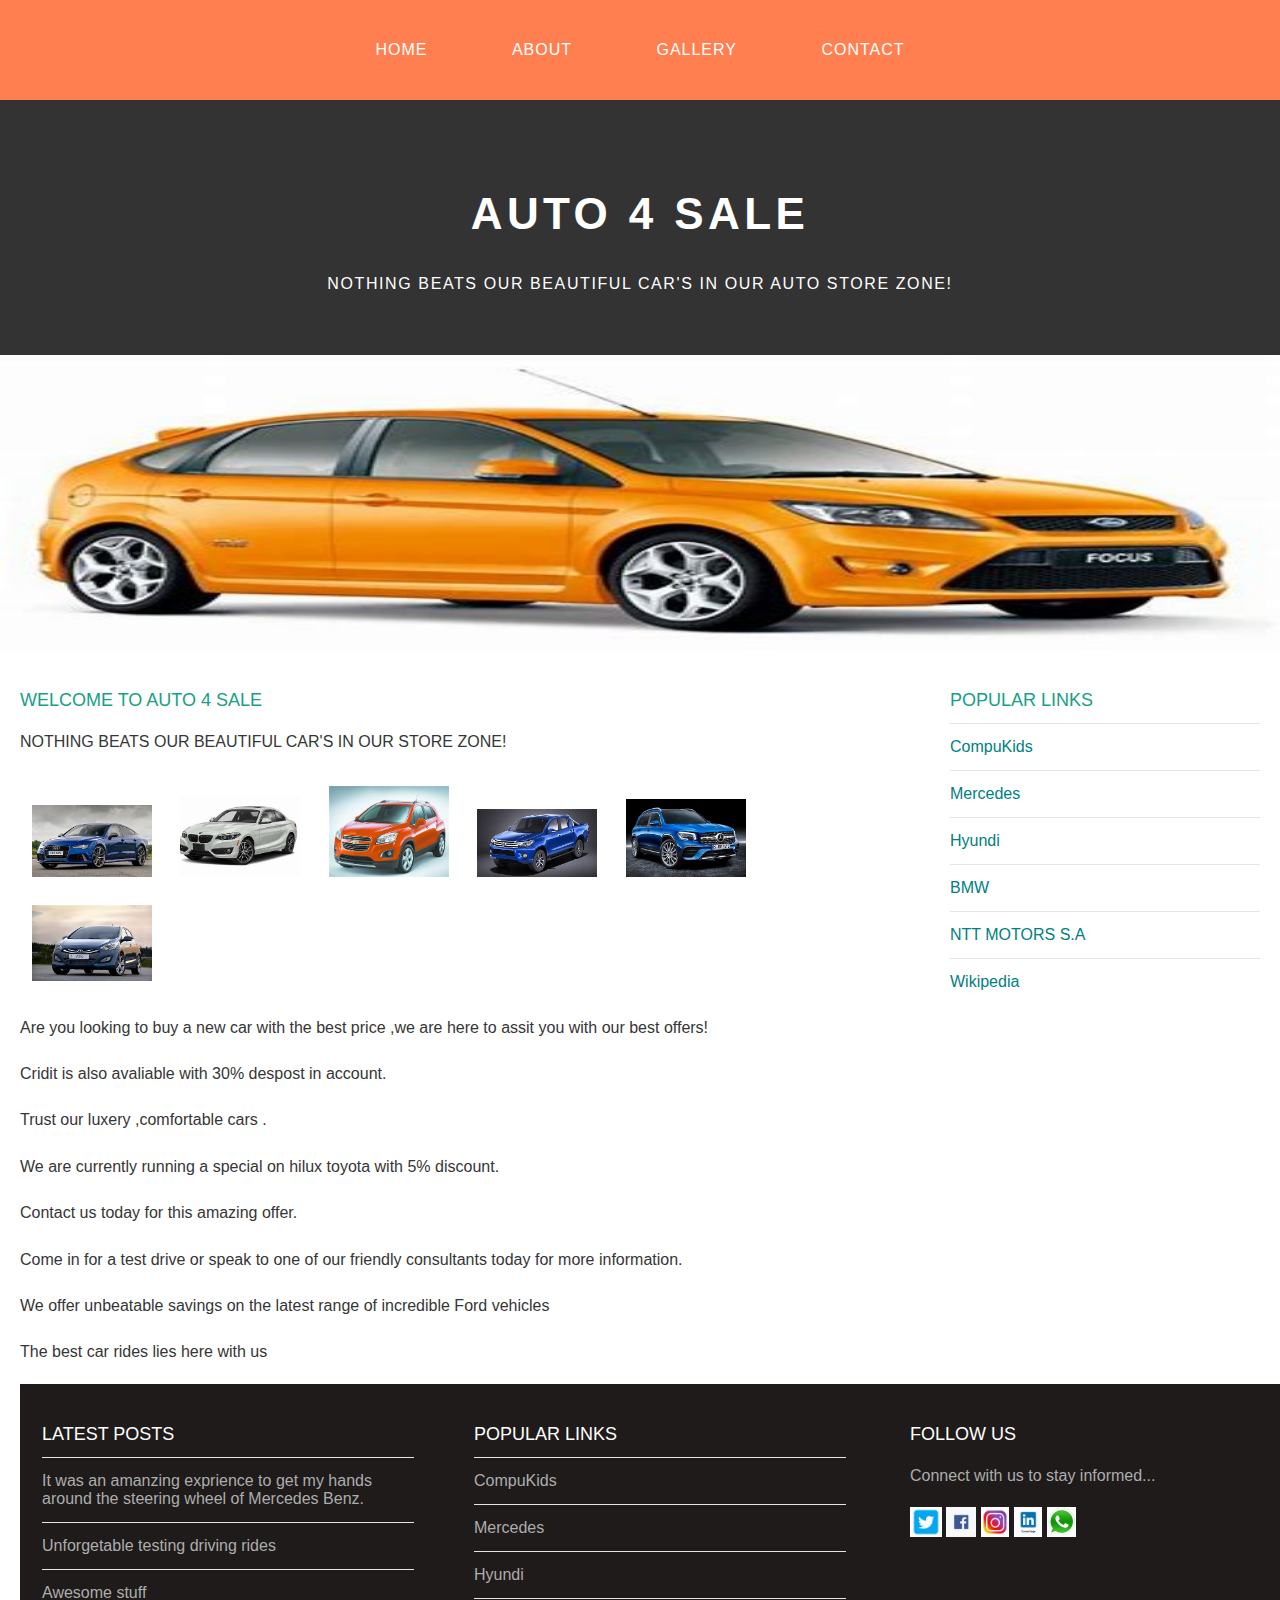
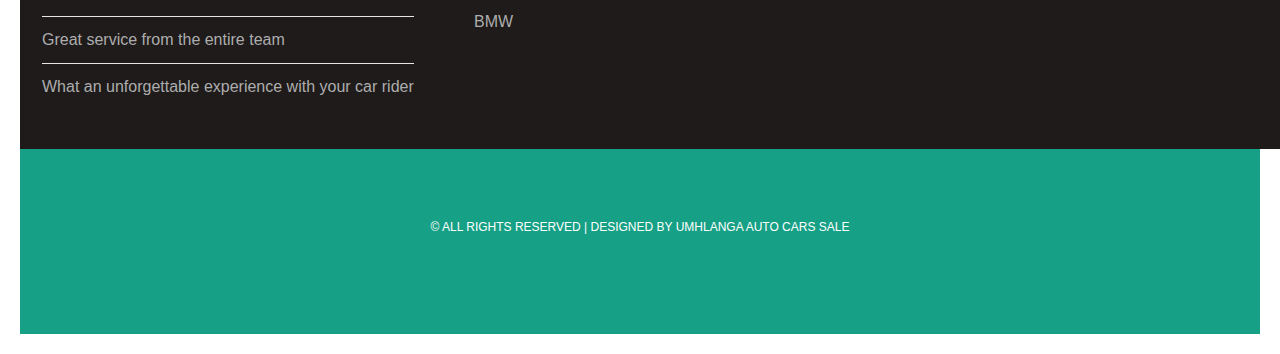
<file: index.html>
<!DOCTYPE html>
<html>
      <head> 
         <title>Auto 4 Sale</title>  
        <link rel="stylesheet" href="style.css"/>
    </head>
    <body>
        <div id="menu">
            <ul>
            <li><a href="#">Home</a></li>
            <li><a href="about.html">About</a></li>
            <li><a href="gallery.html">Gallery</a></li>
            <li><a href="contact.html">Contact</a></li>    
            </ul>
            </div>
        <div id="header">
            <h1>AUTO 4 SALE</h1>
            <p>NOTHING BEATS OUR BEAUTIFUL CAR'S IN OUR AUTO STORE ZONE!</p>
            </div>
                <div id="banner">
                   <img src="images/ford.jpg">   
            </div>
            <div id="page">
                <div id="content">
                    <h2>Welcome to Auto 4 sale</h2>
                    <p>NOTHING BEATS OUR BEAUTIFUL CAR'S IN OUR STORE ZONE!</p>
                    <div id="gallery">
                     <img src="images/AUDI%20RS7.jpg">
                     <img src="images/bmw%20car.jpg">
                     <img src="images/Chevrolet.jpg">
                     <img src="images/hilux%20toyota.jpg">
                     <img src="images/mercedes%20%20suc.jpg"> 
                      <img src="images/hyundi130.jpg">   
                      </div>  
                    <p>Are you looking to buy a new car with the best price ,we are here to assit you with our best offers!</p>
                    <p>Cridit is also avaliable with 30% despost in account.</p>
					<p>Trust our luxery ,comfortable  cars .</p>
					<p>We are currently running a special on hilux toyota with 5% discount.</p>
                    <p>Contact us today for this amazing offer.</p>
					<p>Come in for a test drive or speak to one of our friendly consultants today for more information.</p>
                    <p> We offer unbeatable savings on the latest range of incredible Ford vehicles</p>
					<p>The best car rides lies here  with us</p>
                </div>
                <div id="sidebar">
                <h2>Popular Links</h2>
                    <ul class="styled">
                        <li><a href="http://www.compukids.me">CompuKids</a></li>
                        <li><a href="https://www.mercedes-benz.co.za">Mercedes</a></li>
                        <li><a href="http://https://www.automark.co.za">Hyundi</a></li>
                        <li><a href="http://https://www.nttgroup.co.za/">BMW</a></li>
                        <li><a href="https://www.cars.co.za/">NTT MOTORS S.A</a></li>
                        <li><a href="https://en.wikipedia.org/wiki/Main_Page">Wikipedia</a></li>
                    </ul>
                </div>
                <div id="footer">
                <div id="box1">
                    <h2>Latest Posts</h2>
                    <ul class="styled">
                        <li><a href="#">It was an  amanzing  exprience to get my hands around the steering wheel of Mercedes Benz. </a></li>
                        <li><a href="#">Unforgetable testing  driving rides </a></li>
                        <li><a href="#">Awesome stuff</a></li>
                        <li><a href="#">Great service from the entire team</a></li>
                        <li><a href="#">What an unforgettable experience with your car rider</a></li>
                    </ul>
                 </div>
                <div id="box2">
                    <h2>Popular Links</h2>
                    <ul class="styled">
                    <li><a href="http://www.compukids.me">CompuKids</a></li>
                        <li><a href="https://www.mercedes-benz.co.za">Mercedes</a></li>
                        <li><a href="http://https://www.automark.co.za">Hyundi</a></li>
                        <li><a href="http://https://www.nttgroup.co.za/">BMW</a></li>
                        
                    </ul>  
                </div>
                <div id="box3">
                    <h2>Follow Us</h2>
                    <p>Connect with us to stay informed...</p>
                    <a href="#"><img src="images/twitter.jpg" height="30"/></a>
                    <a href="#"><img src="images/facebook.jpg" height="30"/></a>
                    <a href="#"><img src="images/instagram.jpg" height="30"/></a>
                    <a href="#"><img src="images/linkedin.jpg" height="30"/></a>
                    <a href="#"><img src="images/whatsapp.jpg"height="30"/></a>
                </div>
            </div>
            <div id="copyright">
                <p>&copy; All Rights Reserved | Designed by  Umhlanga  Auto cars sale</p>
            </div>   
        </div>            
    </body>
</html>
</file>
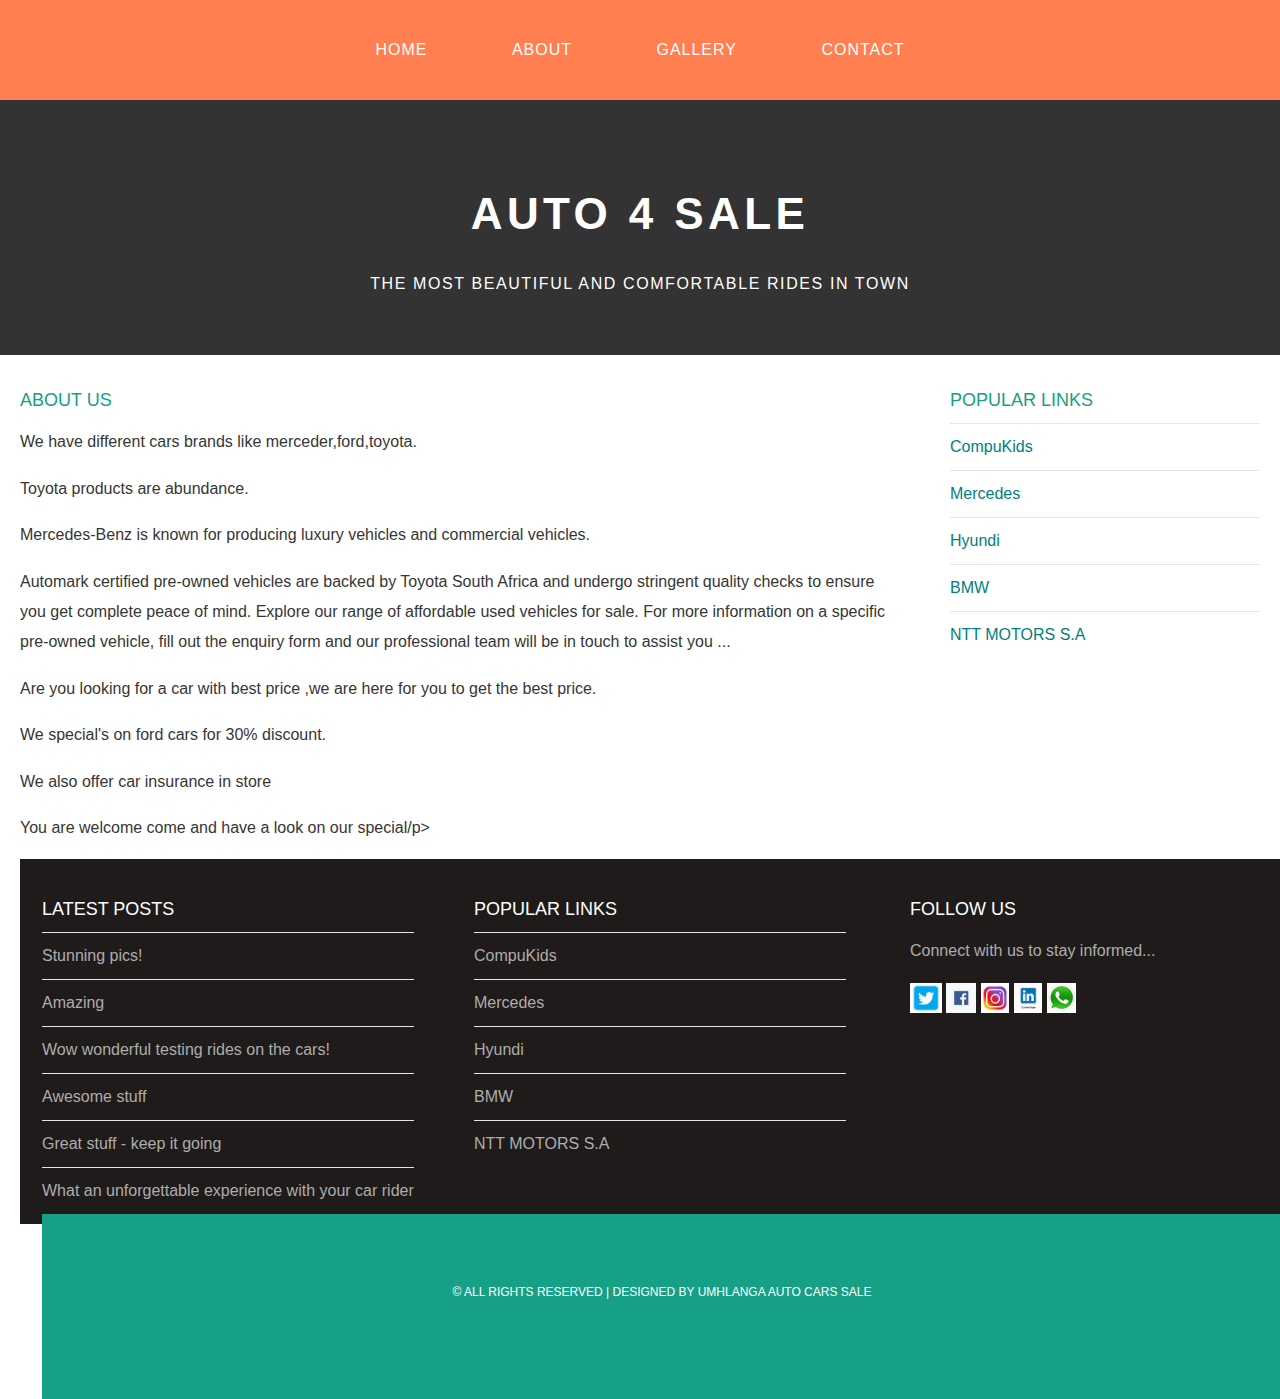
<file: about.html>
<!DOCTYPE html>
<html>    
    <head>
       <title>Auto 4 sale</title>
        <link rel="stylesheet" href="style.css"/>
    </head>
    <body>
        <div id="menu">
            <ul>
            <li><a href="index.html">Home</a></li>
            <li><a href="#">About</a></li>
            <li><a href="gallery.html">Gallery</a></li>
            <li><a href="contact.html">Contact</a></li>    
            </ul>
            </div>
        <div id="header">
            <h1>AUTO 4 SALE</h1>
            <p>THE MOST BEAUTIFUL AND COMFORTABLE RIDES IN TOWN</p>
            </div>
            <div id="page">
                <div id="content">
                    <h2>About Us</h2>
					<P>We have different cars brands like  merceder,ford,toyota.</P>
                    <p>Toyota products are abundance. </p>
                    <p> Mercedes-Benz is known for producing luxury vehicles and commercial vehicles.</p>
                    <p>Automark certified pre-owned vehicles are backed by Toyota South Africa and undergo stringent quality checks to ensure you get complete peace of mind. Explore our range of affordable used vehicles for sale. For more information on a specific pre-owned vehicle, fill out the enquiry form and our professional team will be in touch to assist you ...</p>
                    <p>Are you looking for a car with best price ,we are here for you to get the best price.</p>
                    <p>We special's on  ford cars for 30% discount.</p>
                    <p>We also offer car insurance in store</p>
                    <p>You are welcome come  and have a look  on our special/p>
                    
                </div>
                <div id="sidebar">
                <h2>Popular Links</h2>
                    <ul class="styled">
                        <li><a href="http://www.compukids.me">CompuKids</a></li>
                        <li><a href="https://www.mercedes-benz.co.za">Mercedes</a></li>
                        <li><a href="http://https://www.automark.co.za">Hyundi</a></li>
                        <li><a href="http://https://www.nttgroup.co.za/">BMW</a></li>
                        <li><a href="https://www.cars.co.za/">NTT MOTORS S.A</a></li>
           
                    </ul>  
  
                </div>
                <div id="footer">
                <div id="box1">
                    <h2>Latest Posts</h2>
                    <ul class="styled">
                         <li><a href="#">Stunning pics!</a></li>
                        <li><a href="#">Amazing</a></li>
                        <li><a href="#">Wow wonderful testing rides on the cars!</a></li>
                        <li><a href="#">Awesome stuff</a></li>
                        <li><a href="#">Great stuff - keep it going</a></li>
                        <li><a href="#">What an unforgettable experience with your car rider</a></li>
                    </ul> 
                 </div>
                <div id="box2">
                    <h2>Popular Links</h2>
					<ul class="styled">
                    <li><a href="http://www.compukids.me">CompuKids</a></li>
                        <li><a href="https://www.mercedes-benz.co.za">Mercedes</a></li>
                        <li><a href="http://https://www.automark.co.za">Hyundi</a></li>
                        <li><a href="http://https://www.nttgroup.co.za/">BMW</a></li>
                        <li><a href="https://www.cars.co.za/">NTT MOTORS S.A</a></li>
                        
                    </ul>  
                </div>
                <div id="box3">
                    <h2>Follow Us</h2>
                    <p>Connect with us to stay informed...</p>
                    <a href="#"><img src="images/twitter.jpg" height="30"/></a>
                    <a href="#"><img src="images/facebook.jpg" height="30"/></a>
                    <a href="#"><img src="images/instagram.jpg" height="30"/></a>
                    <a href="#"><img src="images/linkedin.jpg" height="30"/></a>
					<a href="#"><img src="images/whatsapp.jpg"height="30"/></a>
                   
            </div>
            <div id="copyright">
                <p>&copy; All Rights Reserved | Designed by Umhlanga  Auto cars sale</</p>
			</div>
		   </div>
		</div>
	</body>
</html>
</file>
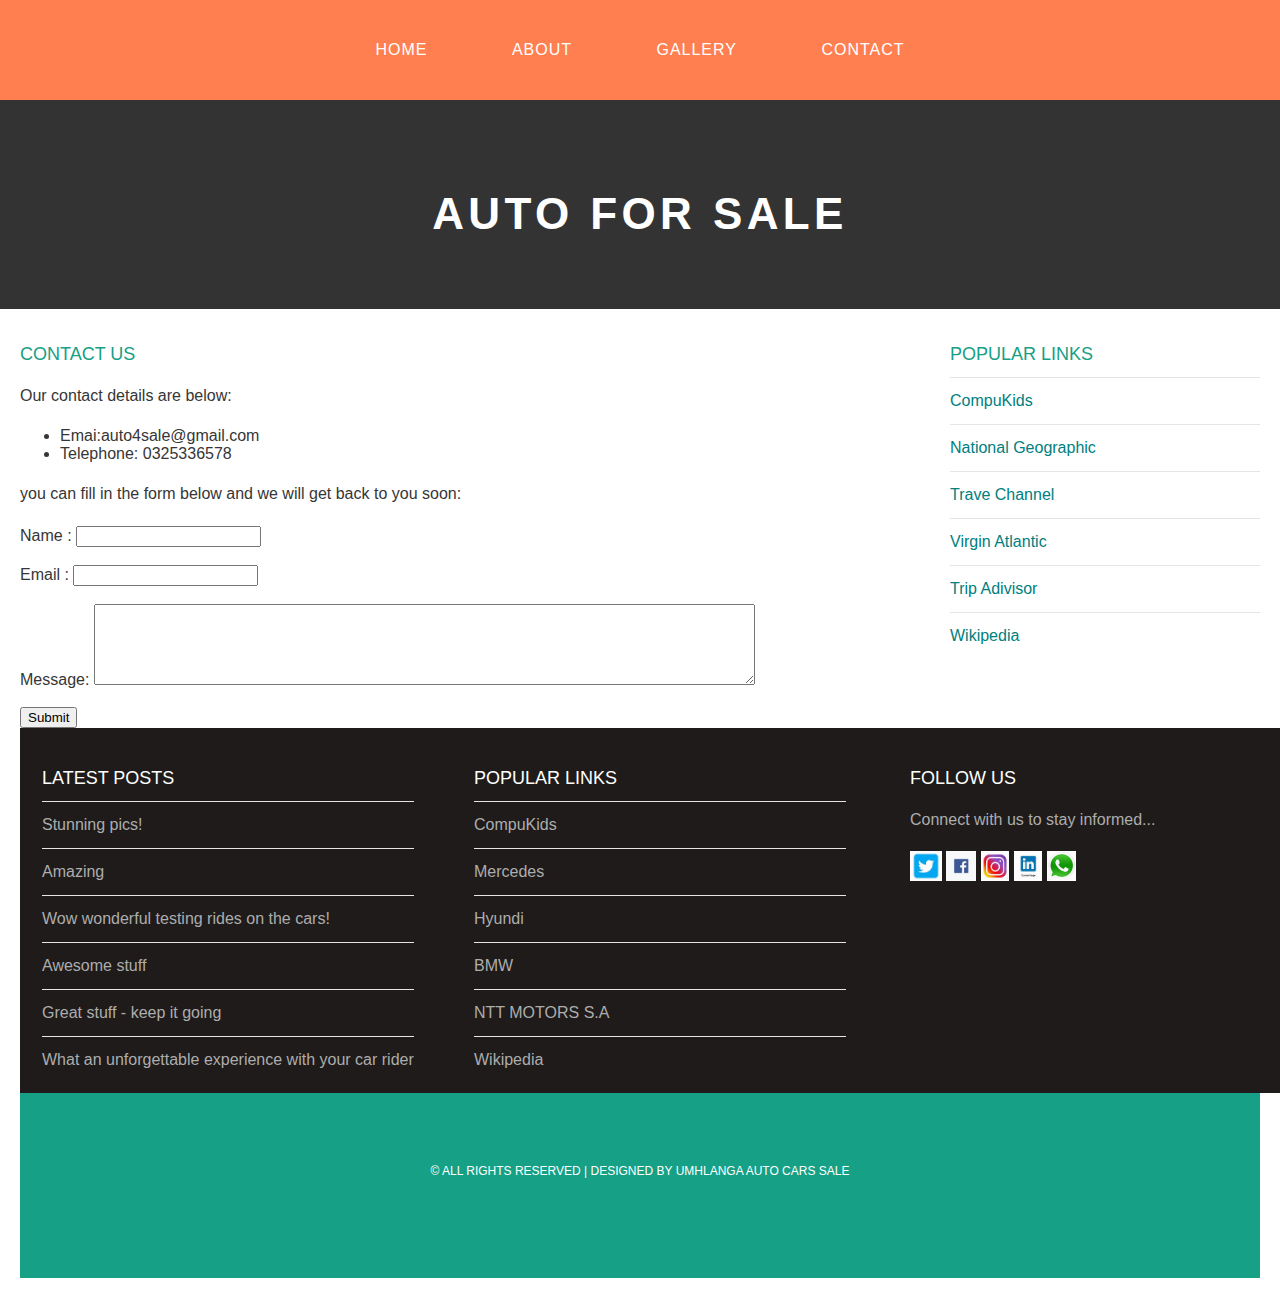
<file: contact.html>
<!DOCTYPE html>
<html>
  <head> 
    <title>Travel The World</title>
    <link rel="stylesheet" href="style.css"/>
    </head>
    <body>
        <div id="menu">
             <ul>
            <li><a href="index.html">Home</a></li>
            <li><a href="about.html">About</a></li>
            <li><a href="gallery.html">Gallery</a></li>
            <li><a href="#">Contact</a></li>    
            </ul>
            </div>
        <div id="header">
            <h1>AUTO FOR SALE</h1>
            <p></p>
            </div>
            <div id="page">
                <div id="content">
                    <h2>Contact Us</h2>
                    <p>Our contact details are below:</p>
                    <ul class="style1">
                        <li>Emai:auto4sale@gmail.com</li>
                        <li>Telephone: 0325336578</li>
                    </ul>

                    <p> you can fill in the form below and we will get back to you soon:</p>
                    <form>
                        Name     : <input type="text" /><br/><br/>
                        Email     : <input type="email" /><br/><br/>
                        Message: <textarea cols="80" rows="5"></textarea><br/><br/>
                        <input type="submit" value="Submit"/>
                    </form>
                </div>
                <div id="sidebar">
                <h2>Popular Links</h2>
                    <ul class="styled">
                        <li><a href="http://www.compukids.me">CompuKids</a></li>
                        <li><a href="http://www.nationalgeographic.com/">National Geographic</a></li>
                        <li><a href="http://www.travelchannel.com/">Trave Channel</a></li>
                        <li><a href="http://www.virgin-atlantic.com/us/en.html">Virgin Atlantic</a></li>
                        <li><a href="http://www.tripadvisor.com">Trip Adivisor</a></li><li><a href="https://en.wikipedia.org/wiki/Main_Page">Wikipedia</a></li>
                    </ul>
                </div>
                <div id="footer">
                <div id="box1">
                    <h2>Latest Posts</h2>
                    <ul class="styled">
                        <li><a href="#">Stunning pics!</a></li>
                        <li><a href="#">Amazing</a></li>
                        <li><a href="#">Wow wonderful testing rides on the cars!</a></li>
                        <li><a href="#">Awesome stuff</a></li>
                        <li><a href="#">Great stuff - keep it going</a></li>
                        <li><a href="#">What an unforgettable experience with your car rider</a></li>
                    </ul>
                 </div>
                <div id="box2">
                    <h2>Popular Links</h2>
                    <ul class="styled">
                         <li><a href="http://www.compukids.me">CompuKids</a></li>
                        <li><a href="https://www.mercedes-benz.co.za">Mercedes</a></li>
                        <li><a href="http://https://www.automark.co.za">Hyundi</a></li>
                        <li><a href="http://https://www.nttgroup.co.za/">BMW</a></li>
                        <li><a href="https://www.cars.co.za/">NTT MOTORS S.A</a></li>
                        <li><a href="https://en.wikipedia.org/wiki/Main_Page">Wikipedia</a></li>
                    </ul>  
  
                </div>
                <div id="box3">
                    <h2>Follow Us</h2>
                    <p>Connect with us to stay informed...</p>
                   <a href="#"><img src="images/twitter.jpg" height="30"/></a>
                    <a href="#"><img src="images/facebook.jpg" height="30"/></a>
                    <a href="#"><img src="images/instagram.jpg" height="30"/></a>
                    <a href="#"><img src="images/linkedin.jpg" height="30"/></a>
					<a href="#"><img src="images/whatsapp.jpg"height="30"/></a>
                </div>
            </div>
            <div id="copyright">
                <p>&copy; All Rights Reserved | Designed by  Umhlanga  Auto cars sale </p>
            </div> 
        </div>
	</body>
</html>
</file>
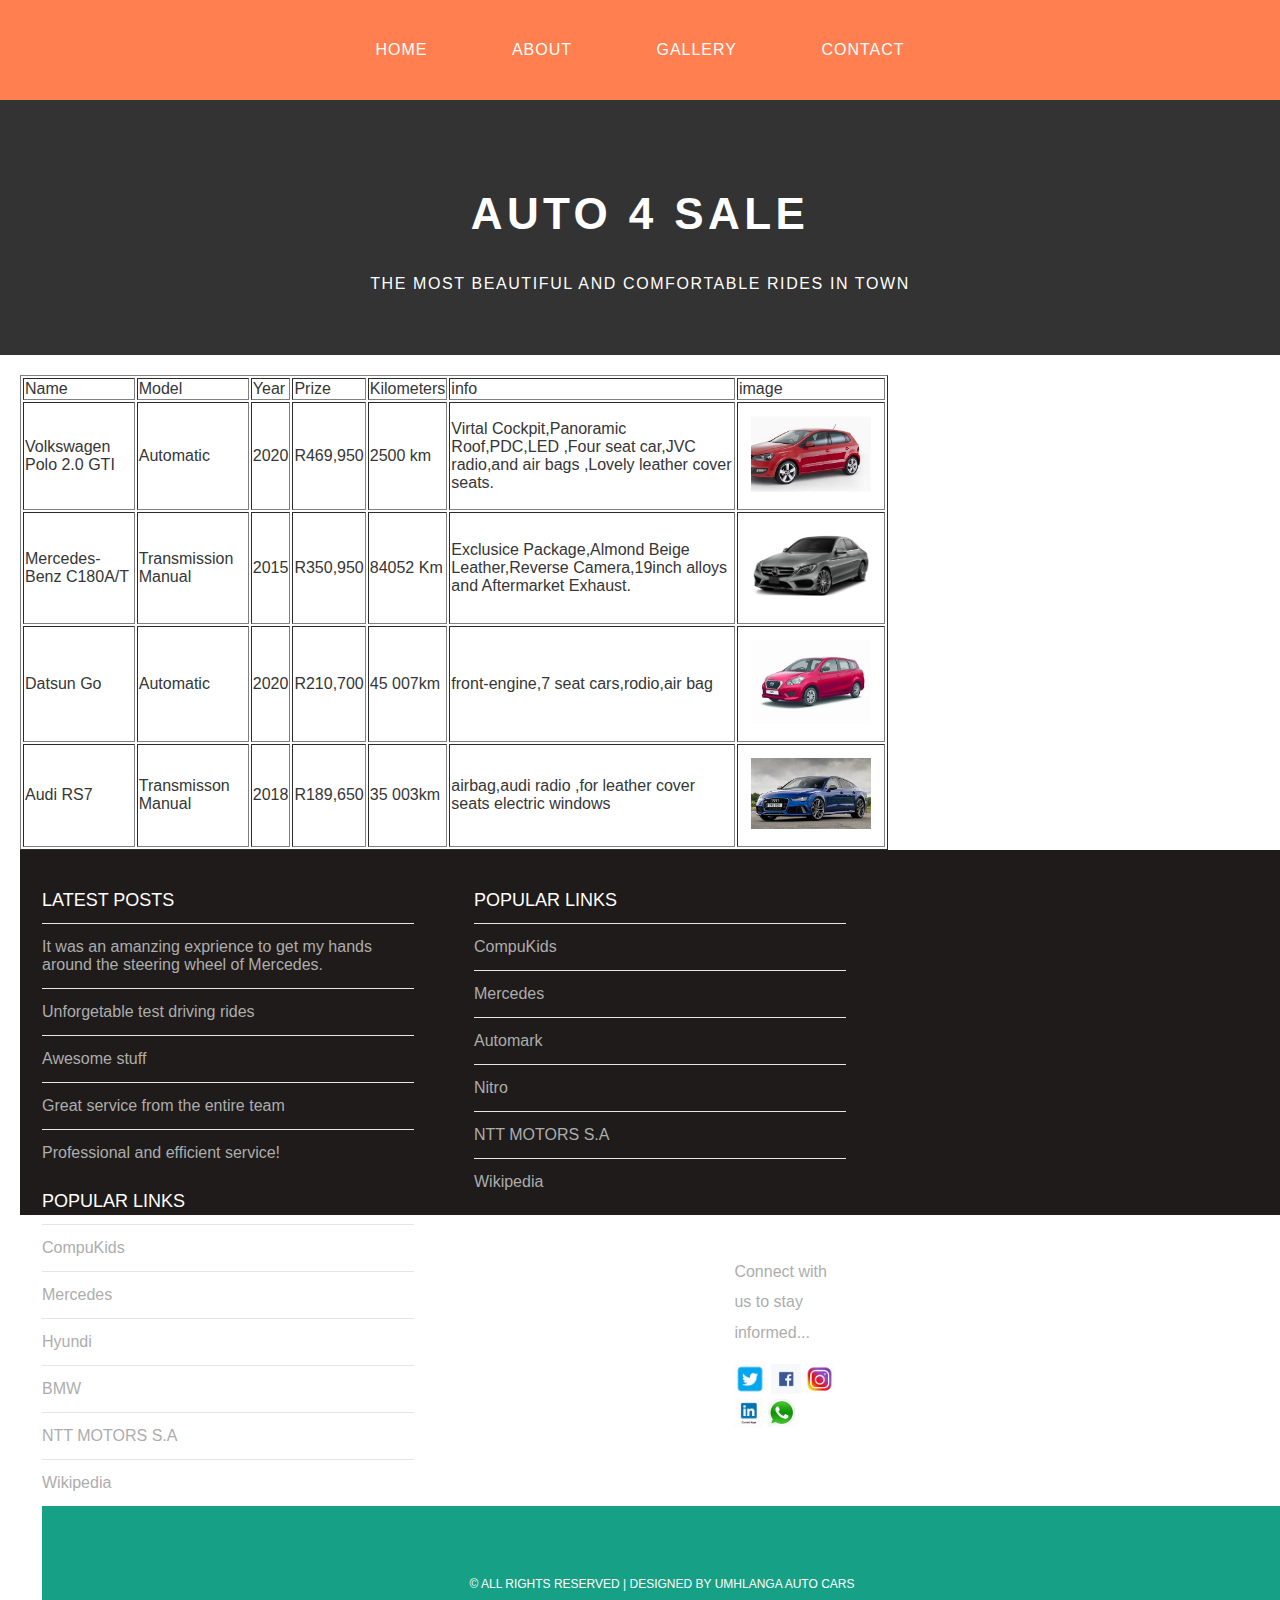
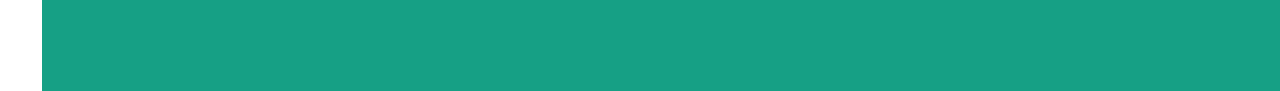
<file: gallery.html>
<!DOCTYPE html>
<html>
     <head>
       <title>Auto 4 Sale</title>
        <link rel="stylesheet" href="style.css"/>
    </head>
    <body>
        <div id="menu">
            <ul>
            <li><a href="index.html">Home</a></li>
            <li><a href="about.html">About</a></li>
            <li><a href="#">Gallery</a></li>
            <li><a href="contact.html">Contact</a></li>    
            </ul>
            </div>
        <div id="header">
            <h1>AUTO 4 SALE</h1>
            <p>THE MOST BEAUTIFUL AND COMFORTABLE RIDES IN TOWN</p>
            </div>
            <div id="page">
                <div id="content">
                    <div id="gallery"> 
                    <table border="1">
                        <tr>
                            <td>Name</td>
                            <td>Model </td>
                            <td>Year</td>
                            <td>Prize</td>
                            <td>Kilometers</td>
                            <td>info</td>
                            <td>image</td>
                        </tr>
                        <tr>
                            <td>Volkswagen Polo 2.0 GTI</td>
                            <td>Automatic</td>
                            <td>2020</td>
                            <td>R469,950</td>
							<td>2500 km</td> 
							<td>Virtal Cockpit,Panoramic Roof,PDC,LED ,Four seat  car,JVC radio,and air bags ,Lovely leather cover seats.</td>
                            <td><img src="images/polo.jpg"/></td>   
					    </tr>
                        <tr>
                            <td>Mercedes-Benz C180A/T</td>
                            <td>Transmission	Manual</td>
                            <td>2015</td>
                            <td>R350,950</td>
                            <td>84052 Km</td>
                            <td>Exclusice Package,Almond Beige Leather,Reverse Camera,19inch alloys and Aftermarket Exhaust.</td>
                            <td><img src="images/c180%20mercedes%20benz.jpg"/></td>
						</tr>
						<tr>
                            <td>Datsun Go </td>
                            <td>Automatic</td>
                            <td>2020</td>
                            <td>R210,700</td>
                            <td>45 007km</td>
                            <td>front-engine,7 seat cars,rodio,air bag</td>    
                           <td><img src="images/datsun%20go.jpg"/></td>    
                        </tr>
                       <tr>
                           <td>Audi RS7</td>  
						   <td>Transmisson Manual</td>
						   <td>2018</td>
                           <td>R189,650</td>  
                           <td>35 003km</td>   
                          <td>airbag,audi radio ,for leather cover seats electric windows</td>  
                          <td><img src="images/AUDI%20RS7.jpg"/></td> 
                        </tr> 
                    </table>    
                    </div>
				</div>
                
                <div id="footer">
                <div id="box1">
                    <h2>Latest Posts</h2>
                    <ul class="styled">
                        <li><a href="#">It was an  amanzing  exprience to get my hands around the steering wheel of Mercedes. </a></li>
                        <li><a href="#">Unforgetable test driving rides </a></li>
                        <li><a href="#">Awesome stuff</a></li>
                        <li><a href="#">Great service from the entire team</a></li>
                        <li><a href="#">Professional and efficient service!</a></li>
                 <h2>Popular Links</h2>
                    <ul class="styled">
                    <li><a href="http://www.compukids.me">CompuKids</a></li>
                        <li><a href="https://www.mercedes-benz.co.za">Mercedes</a></li>
                        <li><a href="http://https://www.automark.co.za">Hyundi</a></li>
                        <li><a href="http://https://www.nttgroup.co.za/">BMW</a></li>
                        <li><a href="https://www.cars.co.za/motoring_news/datsun-go">NTT MOTORS S.A</a></li>
                        <li><a href="https://en.wikipedia.org/wiki/Main_Page">Wikipedia</a></li>
                    </ul> 
					</ul>
					</div>
					 <div id="box2">
                    <h2>Popular Links</h2>
                    <ul class="styled">
                     <li><a href="http://www.compukids.me">CompuKids</a></li>
                        <li><a href="https://www.mercedes-benz.co.za">Mercedes</a></li>
                        <li><a href="http://https://www.automark.co.za">Automark</a></li>
                        <li><a href="http://https://www.nttgroup.co.za/">Nitro</a></li>
                        <li><a href="https://www.cars.co.za/">NTT MOTORS S.A</a></li>
                        <li><a href="https://en.wikipedia.org/wiki/Main_Page">Wikipedia</a></li>
                    </ul>
                <div id="box3">
                    <h2>Follow Us</h2>
                    <p>Connect with us to stay informed...</p>
                   <a href="#"><img src="images/twitter.jpg" height="30"/></a>
                    <a href="#"><img src="images/facebook.jpg" height="30"/></a>
                    <a href="#"><img src="images/instagram.jpg" height="30"/></a>
                    <a href="#"><img src="images/linkedin.jpg" height="30"/></a>
					<a href="#"><img src="images/whatsapp.jpg"height="30"/></a>
					</div>
            </div>
            <div id="copyright">
                <p>&copy; All Rights Reserved | Designed by Umhlanga  Auto cars</p>
            </div>  
			</ul>
			</div>
		  </div>
		</div>

	</body>
</html>
</file>
<file: style.css>
/* *********************************************************************************************  */
/* Universal styles                                                                               */
/* *********************************************************************************************  */
body{
    margin:0;
    padding:0;
    background-color: white;
    font-family: 'Raleway',sans-serif;
    font-size: 16px;
    font-weight: 400;
    color: #363636;
}
p{
    line-height: 190%;
}
a{
    text-decoration: none;
    color: teal;
}

/* *********************************************************************************************  */
/* Universal styles                                                                               */
/* *********************************************************************************************  */

#menu{
    background-color:coral;
    height: 100px;
}

#menu ul{
    margin:0;
    padding:0;
    list-style-type: none;
    text-align: center;
}

#menu li{
   
    display:inline-block;
}

#menu a{
  letter-spacing: 1px;
    text-decoration: none;
    text-align: center;
    text-transform: uppercase;
    font-size: 16px;
    line-height: 100px;
    color: white;
    padding: 0 40px;
    border: none;
    display: block;  
}

#menu a:hover{
    background-color:coral;
}

/* *********************************************************************************************  */
/* Header                                                                                         */
/* *********************************************************************************************  */

#header{
    padding:60px 0px 40px 0;
    background-color: #333333;
    text-align:center;
}

#header h1{
    letter-spacing: 0.1em;
    font-size: 44px;
    color: #ffffff;
}

#header p{
    letter-spacing: 0.1em;
    color: #ffffff;
}

/* *********************************************************************************************  */
/* Banner                                                                                         */
/* *********************************************************************************************  */

#banner{
    height: 300px;
}

#banner img{
    width: 100%;
    height: 300px;
}

/* *********************************************************************************************  */
/* Page                                                                                           */
/* *********************************************************************************************  */

#page{
    min-height: 400px;
    padding: 20px;
}

#page h2{
    margin-bottom: 12px;
    text-transform:uppercase;
    font-weight: 400;
    font-size: 18px;
    color: #16a085;
}

/* CONTENT */

#content{
    float:left;
    width:70%;
}

/* SIDEBAR */

#sidebar{
    float: right;
    width: 25%;
}

/* Lists */

ul.styled{
    margin: 0;
    padding: 0;
    list-style-type: none;
}

ul.styled li{
    border-top: solid 1px #e5e5e5;
    padding: 14px 0px;
}

/* *********************************************************************************************  */
/* Footer                                                                                        */
/* *********************************************************************************************  */

#footer{
    width:100%;
    height: 340px;
    background-color: #1e1b1a;
    padding-top: 25px;
    padding-left: 22px;
    clear: both;
}

#footer h2{
    font-size: 18px;
    font-weight: 400;
    text-transform: uppercase;
    color: #ffffff;
}

#footer p{
    color: #adadad;
}

#footer a{
    color: #adadad;
}

#box1{
    float: left;
    width: 30%;
    padding-right: 30px;
}

#box2{
    float: left;
    width: 30%;
    padding-left: 30px;
}

#box3{
    float: right;
    width: 30%;
    padding-left: 30px;
}
 
/* *********************************************************************************************  */
/* Copyright                                                                                       */
/* *********************************************************************************************  */
                                                          
#copyright{
    width: 100%;
    height: 130px;
    text-align: center;
    background-color: #16a085;
    padding-top: 55px;
    clear: both;
}

#copyright p{
    font-size: 12px;
    letter-spacing: 0,1em;
    text-transform: uppercase;
    color: #ffffff;  
}

 /* *********************************************************************************************  */
/* Gallery                                                                                       */
/* *********************************************************************************************  */  

#gallery img{
	width:120px;
	margin:12px;
	-moz-transition: -moz-transform 0.5s ease-in;
	-webkit-transition: -webkit-transform 0.5s ease-in;
	-o-transition: -o-transform 0.5s ease-in;
}

#gallery img:hover{
	-moz-transform: scale(3);
	-webkit-transform: scale(3);
	-o-transform: scale(3);
 }
</file>
